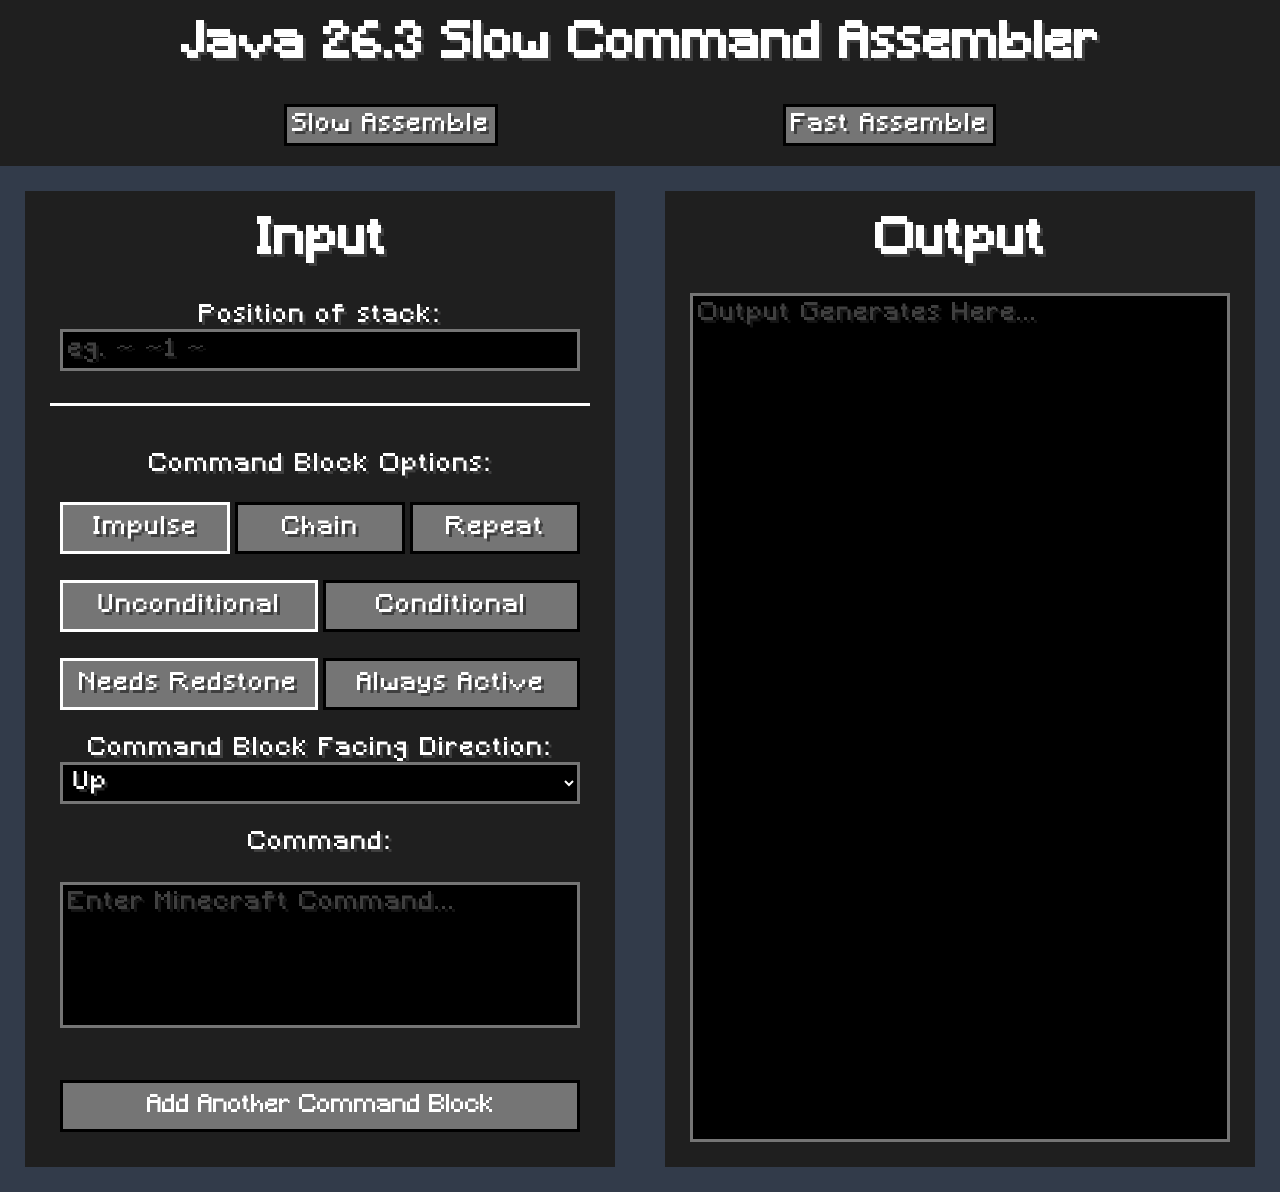
<file: index.html>
<!DOCTYPE html>
<html lang="en">
<head>
    <meta charset="UTF-8">
    <meta name="viewport" content="width=device-width, initial-scale=1.0">
    <link rel="preconnect" href="https://rsms.me/">
    <link rel="stylesheet" href="https://rsms.me/inter/inter.css">
    <link rel="stylesheet" href="styles.css">
    <title>OCC GEN (Java 26.3)</title>
</head>
<body>
    <header>
        <h1>Java 26.3 Slow Command Assembler</h1>
        <nav>
            <a href="index.html">Slow Assemble</a>
            <a href="instant.html">Fast Assemble</a>
        </nav>
    </header>
    <main>
        <div id="input">
            <h1>Input</h1>

            <div id="position_container">
                <label for="position">Position of stack:</label>
                <input type="text" id="position" name="position" placeholder="eg. ~ ~1 ~">
            </div>

            <hr>
            
            <form id="form" method="POST">

                <p>Command Block Options:</p>
                <div id="radio_3" class="radio_button">
                    <input type="radio" id="impulse" name="command_type" value="" checked>
                    <label for="impulse">Impulse</label>
                    <input type="radio" id="chain" name="command_type" value="chain_">
                    <label for="chain">Chain</label>
                    <input type="radio" id="repeating" name="command_type" value="repeating_">
                    <label for="repeating" id="repeating_label">Repeat</label>
                </div>
                

                <br>
                <div class="radio_button">
                    <input type="radio" id="unconditional" name="conditional" value="false" checked>
                    <label for="unconditional">Unconditional</label>
                    <input type="radio" id="conditional" name="conditional" value="true">
                    <label for="conditional">Conditional</label>
                </div>
                

                <br>
                <div class="radio_button">
                    <input type="radio" id="needs_redstone" name="always_active" value="0" checked>
                    <label for="needs_redstone">Needs Redstone</label>
                    <input type="radio" id="always_active" name="always_active" value="1">
                    <label for="always_active">Always Active</label>
                </div>
                

                <br>
                <label for="direction">Command Block Facing Direction:</label>

                <select name="direction" id="direction">
                    <option value="north">North</option>
                    <option value="east">East</option>
                    <option value="south">South</option>
                    <option value="west">West</option>
                    <option value="up" selected>Up</option>
                    <option value="down">Down</option>
                </select>

                <br>
                <label for="command">Command:</label>
                <br>
                <textarea id="command" name="command" rows="5" cols="10" placeholder="Enter Minecraft Command..."></textarea>

                <br><br>
                <button type="button" onclick="add_command_block()">Add Another Command Block</button>
            </form>
        </div>
        <div id="output">
            <h1>Output</h1>
            <textarea id="output_text" name="output_text" rows="5" cols="10" placeholder="Output Generates Here..."></textarea>
        </div>
    </main>
    <script src="script.js"></script>
</body>
</html>
</file>
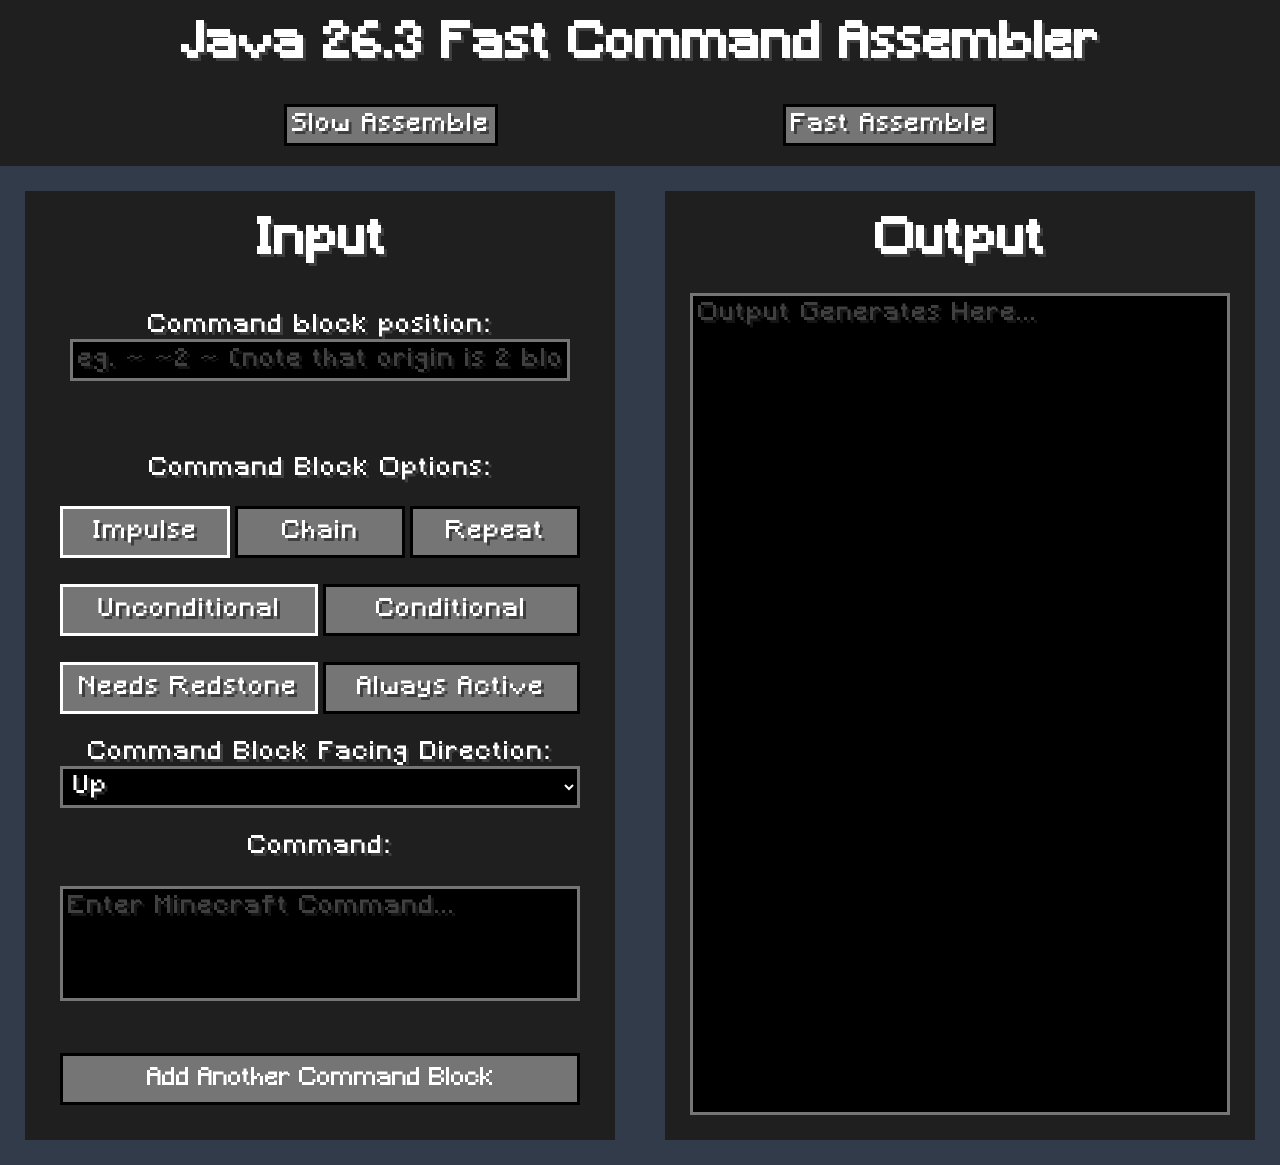
<file: instant.html>
<!DOCTYPE html>
<html lang="en">
<head>
    <meta charset="UTF-8">
    <meta name="viewport" content="width=device-width, initial-scale=1.0">
    <link rel="preconnect" href="https://rsms.me/">
    <link rel="stylesheet" href="https://rsms.me/inter/inter.css">
    <link rel="stylesheet" href="styles.css">
    <title>OCC GEN (Java 26.3)</title>
</head>
<body>
    <header>
        <h1>Java 26.3 Fast Command Assembler</h1>
        <nav>
            <a href="index.html">Slow Assemble</a>
            <a href="instant.html">Fast Assemble</a>
        </nav>
    </header>
    <main>
        <div id="input">
            <h1>Input</h1>
            
            <form id="form" method="POST">

                <div id="position_container">
                    <label for="position">Command block position:</label>
                    <input type="text" id="position" name="position" placeholder="eg. ~ ~2 ~ (note that origin is 2 blocks higher)">
                </div>

                <p>Command Block Options:</p>
                <div id="radio_3" class="radio_button">
                    <input type="radio" id="impulse" name="command_type" value="" checked>
                    <label for="impulse" class="orange">Impulse</label>
                    <input type="radio" id="chain" name="command_type" value="chain_">
                    <label for="chain" class="green">Chain</label>
                    <input type="radio" id="repeating" name="command_type" value="repeating_">
                    <label for="repeating" id="repeating_label">Repeat</label>
                </div>
                

                <br>
                <div class="radio_button">
                    <input type="radio" id="unconditional" name="conditional" value="false" checked>
                    <label for="unconditional" class="green">Unconditional</label>
                    <input type="radio" id="conditional" name="conditional" value="true">
                    <label for="conditional" class="orange">Conditional</label>
                </div>
                

                <br>
                <div class="radio_button">
                    <input type="radio" id="needs_redstone" name="always_active" value="0" checked>
                    <label for="needs_redstone" class="orange">Needs Redstone</label>
                    <input type="radio" id="always_active" name="always_active" value="1">
                    <label for="always_active" class="green">Always Active</label>
                </div>
                

                <br>
                <label for="direction">Command Block Facing Direction:</label>

                <select name="direction" id="direction">
                    <option value="north">North</option>
                    <option value="east">East</option>
                    <option value="south">South</option>
                    <option value="west">West</option>
                    <option value="up" selected>Up</option>
                    <option value="down">Down</option>
                </select>

                <br>
                <label for="command">Command:</label>
                <br>
                <textarea id="command" name="command" rows="5" cols="10" placeholder="Enter Minecraft Command..."></textarea>

                <br><br>
                <button type="button" onclick="add_command_block()">Add Another Command Block</button>
            </form>
        </div>
        <div id="output">
            <h1>Output</h1>
            <textarea id="output_text" name="output_text" rows="5" cols="10" placeholder="Output Generates Here..."></textarea>
        </div>
    </main>
    <script src="instant_script.js"></script>
</body>
</html>
</file>
<file: styles.css>
@font-face {
    font-family: 'MinecraftFont';
    src: url('assets/fonts/Minecraft.ttf') format('truetype');
    font-weight: normal;
    font-style: normal;
}

:root {
    font-family: 'MinecraftFont', monospace;
    color: #ffffff;
    text-shadow: 3px 3px 0px #3f3f3f;
    font-size: x-large;
    letter-spacing: 2px;
}

body {
    background-color: #323B4A;
    color: #757575;
    margin: 0px;
    padding: 0px;
}

header {
    background-color: #1F1F1F;
    width: 100%;
}

h1 {
    color: white;
    text-align: center;
    background-color: #1F1F1F;
    margin-top: 0px;
    padding-top: 20px;
}

nav {
    display: flex;
    flex-direction: row;
    align-items: center;
    justify-content: space-evenly;
    padding-bottom: 20px;
}

a {
    color: white;
    padding: 5px;
    text-decoration: none;
    border: 3px solid black;
    background-color: #757575;
}

a:hover {
    border: 3px solid white;
}

main {
    grid-template-columns: 1fr 1fr;
    display: grid;
    margin: 0;
    padding: 0px;
    min-height: 100vh;
}

div:not(.radio_button) {
    background-color: #1F1F1F;
    margin: 25px;
    padding: 25px;
    text-align: center;
    min-width: 0;
    display: flex;
    flex-direction: column;
}

div h1 {
    color: white;
    padding: 0px;
    margin: 0px;
    margin-bottom: 25px;
}

div form, #position_container {
    min-height: max-content;
    color: white;
    padding: 10px;
    flex: 1;
}

#position_container {
    max-height: fit-content;
    margin: 0px;
    margin-bottom: 10px;
}

hr {
    width: 100%;
    height: 3px;
    background-color: white;
    border: none;
}

.radio_button {
    justify-content: space-evenly;
    display: grid;
    grid-template-columns: 1fr 1fr;
    gap: 5px;
}

#radio_3 {
    grid-template-columns: 1fr 1fr 1fr;
}

input[type="radio"] {
    display: none;
}

input[type="radio"] + label, button {
    padding: 10px;
    border: 3px solid black;
    background-color: #757575;
    color: white;
    font-family: MinecraftFont;
    font-size: x-large;
}

input[type="radio"]:checked + label, input[type="radio"]:hover + label, button:hover {
    border: 3px solid #3a4166;
    background-clip: padding-box;
    border: 3px solid white;
}

input[type="text"], textarea, select {
    font-family: MinecraftFont;
    background-color: black;
    color: white;
    resize: none;
    border: 3px solid #757575;
    padding: 5px;
    font-size: x-large;
    text-shadow: 3px 3px 0px #2A2A2A;
    letter-spacing: 2px;
}

input[type="text"]:focus, textarea:focus, select:focus {
    outline: none;
    border: 3px solid white;
}

input[type="text"]::placeholder, textarea::placeholder {
    color: #808080;
    opacity: 0.5;
    font-family: MinecraftFont;
}

p {
    overflow-wrap: break-word;
}

form {
    display: flex;
    flex-direction: column;
}

textarea {
    flex: 1;
}

@media screen and (max-width: 1024px) and (orientation: portrait) {
    main {
        grid-template-columns: 1fr;
    }
}
</file>
